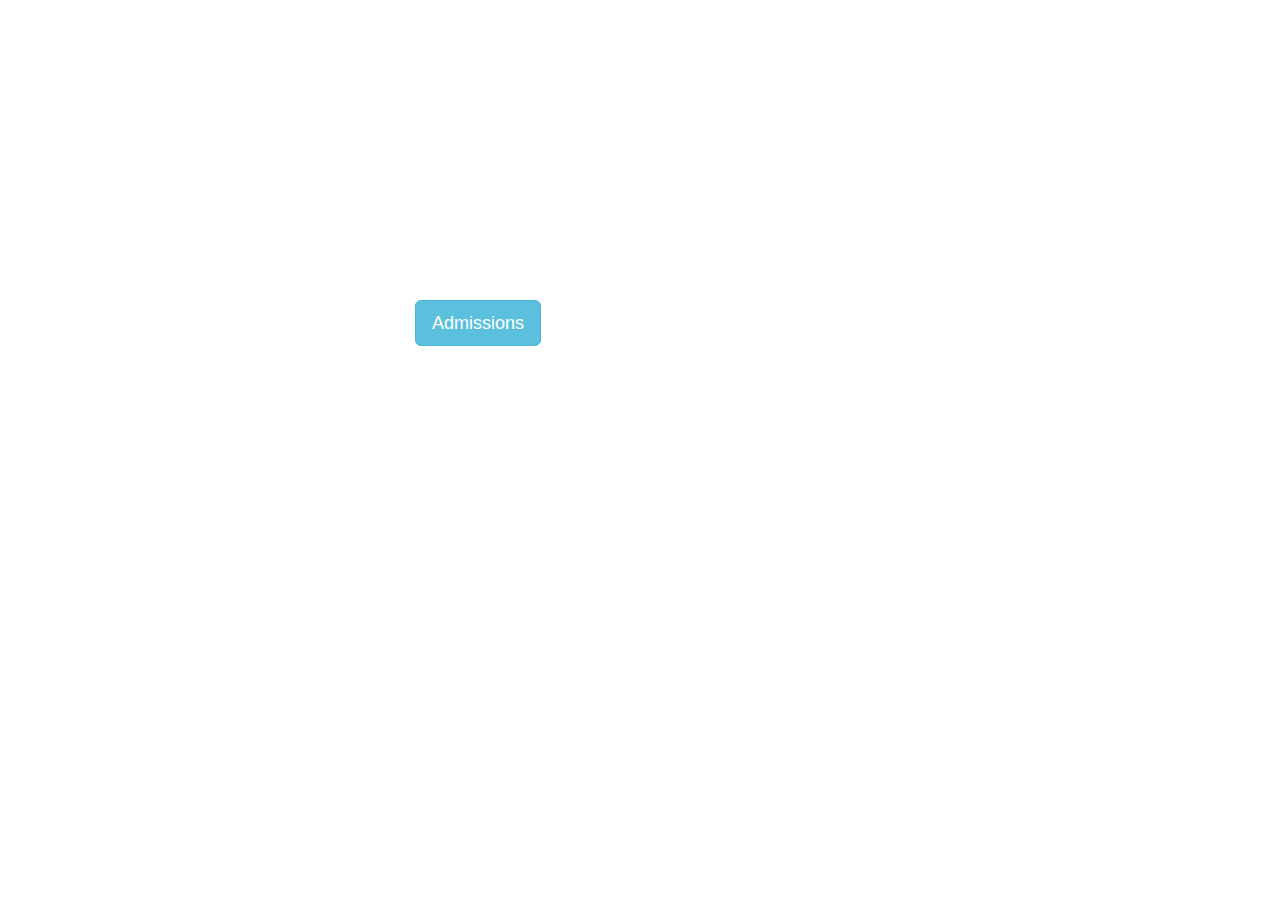
<file: admissions.html>
<!DOCTYPE html>
<html>
<head>
  <title>Admission Form</title>
  <link href="css/admissions.css" rel="stylesheet" type="text/css">
  <link rel="stylesheet" href="css/bootstrap.min.css">
  <script src="js/jquery.js"></script>
  <script src="js/bootstrap.min.js"></script>
  <script src="js/script.js"></script>
</head>
<body>
  <div class="main">
    <div class="container">
      <!--  Modal triggered with a button -->
      <button type="button" class="btn btn-info btn-lg" data-toggle="modal" data-target="#myModal">Admissions</button>
      <!-- Modal -->
      <div class="modal fade" id="myModal" role="dialog">
        <div class="modal-dialog">
          <!-- Modal content-->
          <div class="modal-content">
            <div class="modal-header">
              <button type="button" class="btn" data-dismiss="modal">&times;</button>
              <h2 class="modal-title">Admission</h2>
            </div>
            <div class="modal-body">
              <!-- Parents form-->
            <!-- <div id="form1"> -->
              <form class="form-horizontal">
                <div class="form-group">
                  <label for="firstname" class="col-sm-2 control-label">First Name</label>
                  <div class="col-sm-10">
                    <input type="firstname" class="form-control" id="firstname" placeholder="First Name">
                  </div>
                </div>
                <div class="form-group">
                  <label for="middlename" class="col-sm-2 control-label">Middle Name</label>
                  <div class="col-sm-10">
                    <input type="middlename" class="form-control" id="middlename" placeholder="Middle Name">
                  </div>
                </div>
                <div class="form-group">
                  <label for="surname" class="col-sm-2 control-label">Surname</label>
                  <div class="col-sm-10">
                    <input type="surname" class="form-control" id="surname" placeholder="Surname">
                  </div>
                </div>
                <div class="form-group">
                  <label for="age" class="col-sm-2 control-label">Age</label>
                  <div class="col-sm-10">
                    <input type="age" class="form-control" id="age" placeholder="Age" type="number">
                  </div>
                </div>
                <div class="form-group">
                  <label for="age" class="col-sm-2 control-label" id="age">Gender</label>
                  <div class="col-sm-10">
                    <input type="checkbox"> Male
                  </div>
                  <br>
                  <div class="col-sm-10">
                    <input type="checkbox"> Female
                  </div>
                </div>
                <div class="form-group">
                  <label for="dateofbirth" class="col-sm-2 control-label">Date Of Birth</label>
                  <div class="col-sm-10">
                    <input id="born" class="form-control" type="date">
                  </div>
                </div>
                <div class="form-group">
                  <label for="Father" class="col-sm-2 control-label">Father's Name</label>
                  <div class="col-sm-10">
                    <input type="father" class="form-control" id="father" placeholder="Fathers Name">
                  </div>
                </div>
                <div class="form-group">
                  <label for="Mother" class="col-sm-2 control-label">Mother's Name</label>
                  <div class="col-sm-10">
                    <input type="mother" class="form-control" id="mother" placeholder="Mothers Name">
                  </div>
                </div>
                <div class="form-group">
                  <label for="Occupation" class="col-sm-2 control-label">Parent's Occupation</label>
                  <div class="col-sm-10">
                    <input type="Occupation" class="form-control" id="occupationr" placeholder=" Parent's Occupation">
                  </div>
                </div>
                <div class="form-group">
                  <label for="Contacts" class="col-sm-2 control-label">Parent Contacts</label>
                  <div class="col-sm-10">
                    <input type="Contacts" class="form-control" id="contacts" placeholder="Parent Contacts">
                  </div>
                </div>
                <div class="form-group">
                  <label for="Address" class="col-sm-2 control-label">Address</label>
                  <div class="col-sm-10">
                    <input type="Address" class="form-control" id="address" placeholder="Address">
                  </div>
                </div>
                <div class="button">
                  <button type="submit" class="btn btn-primary">Submit</button>
                </div>
              </form>
            </div>
            </div>
          </div>
          <div class="modal-footer">
          </div>
          <div id="story">
            <span class="firstname"></span>  <span class="middlename"></span>  <span class="surname"></span>
            <br>
            <span class="age"></span>
            <br>
            <span class="gender"></span>
            <br>
            <span class="born"></span>
            <br>
            <span class="father"></span>
            <br>
            <span class="mother"></span>
            <br>
            <span class="occupation"></span>
            <br>
            <span class="contacts"></span>
            <br>
            <span class="address"></span>
          </div>
        </div>
      </div>
    </div>
  </div>
</body>
</file>
<file: css/admissions.css>
.modal-header h2{
text-align: center;
color: white;
}
.modal-header{
  background-color: #2A88AD;
}
.btn{
  margin-left: 400px;
  margin-top: 200px;
}
.main{
  margin-top: 100px;
  text-align: left;
  margin-right: 300px;
}
.form-group{
  width: 80%;
}
#story{       /* This will hide results*/
  display: none;
}
.button{
  margin-top: 20px;
  margin-left: 20px;

}
.modal-footer{
  background-color: #2A88AD;
  height: 80px;
}
</file>
